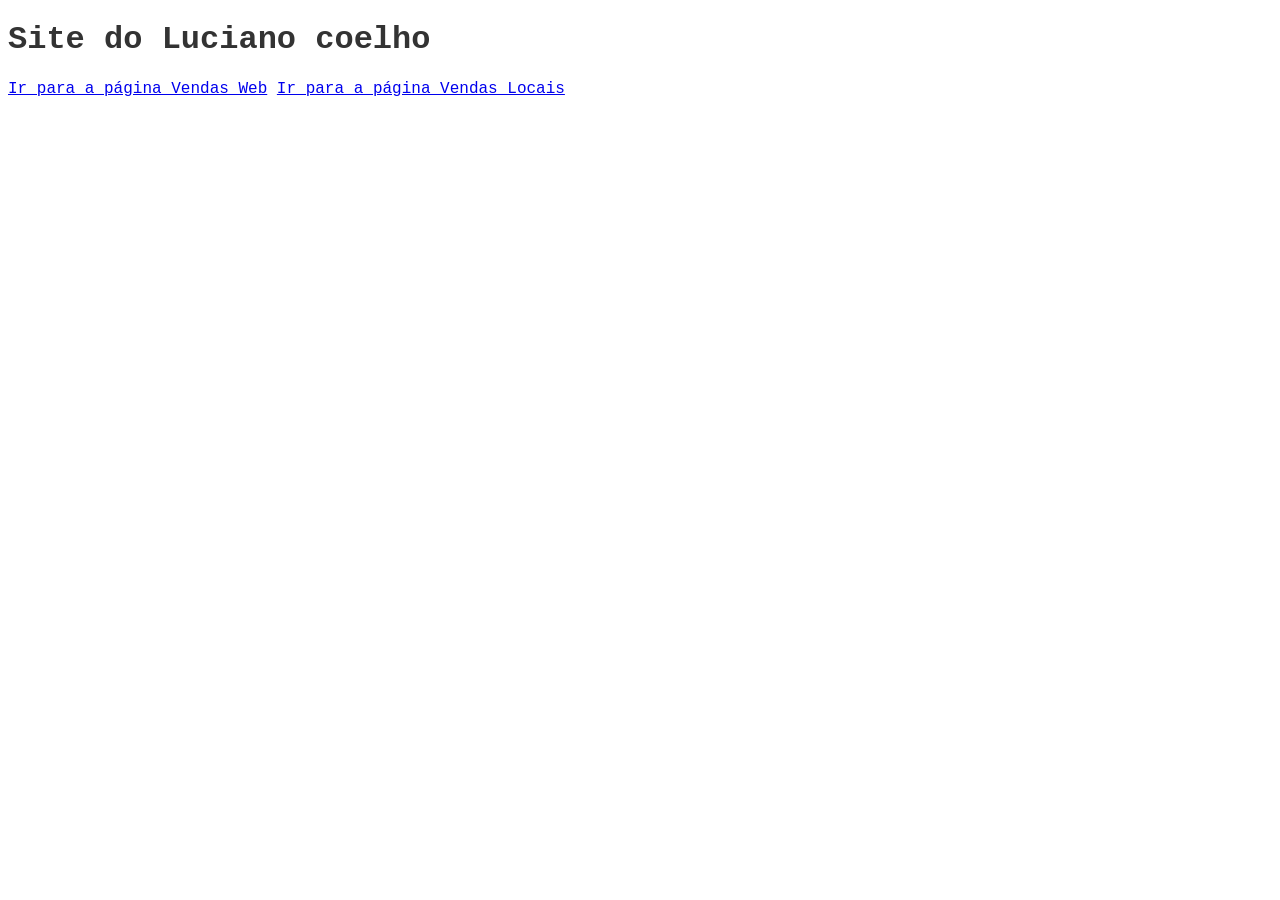
<file: src/index.html>
<!DOCTYPE html>
<html lang="en">
<head>
    <meta charset="UTF-8">
    <meta name="viewport" content="width=device-width, initial-scale=1.0">
    <link rel="stylesheet" href="style.css">
    <title>Luciano do Grau</title>
</head>
<body>
    
        <h1>Site do Luciano coelho</h1>
        <a href="formVendasWeb.html">Ir para a página Vendas Web</a>
        <a href="formVendasLocais.html">Ir para a página Vendas Locais</a>

</body>
</html>
</file>
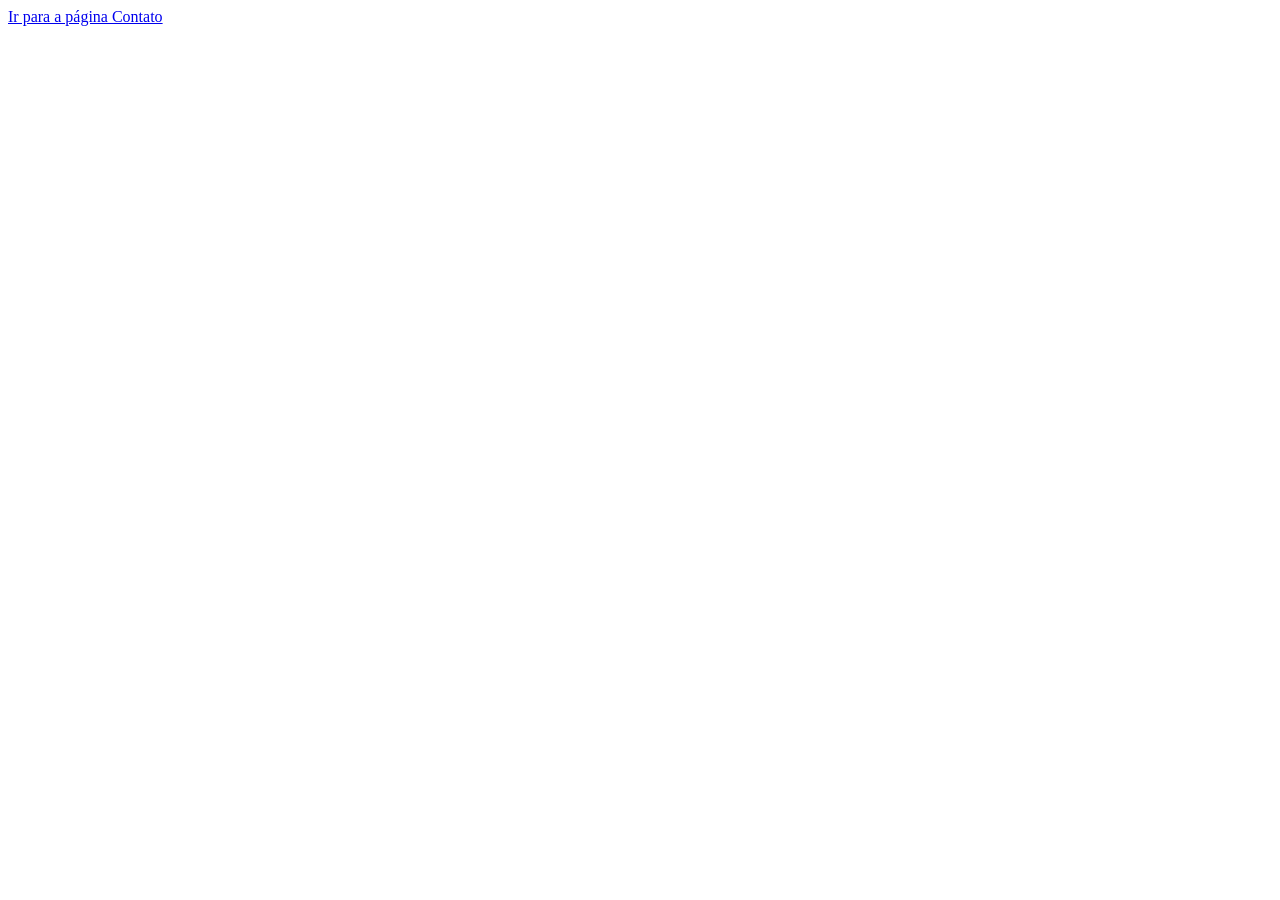
<file: src/formVendasLocais.html>
<!DOCTYPE html>
<html lang="en">
<head>
    <meta charset="UTF-8">
    <meta name="viewport" content="width=device-width, initial-scale=1.0">
    <title>Pedidos luciano do grau</title>
</head>
<body>
    
        <a href="formVendasWeb.html">Ir para a página Contato</a>

</body>
</html>
</file>
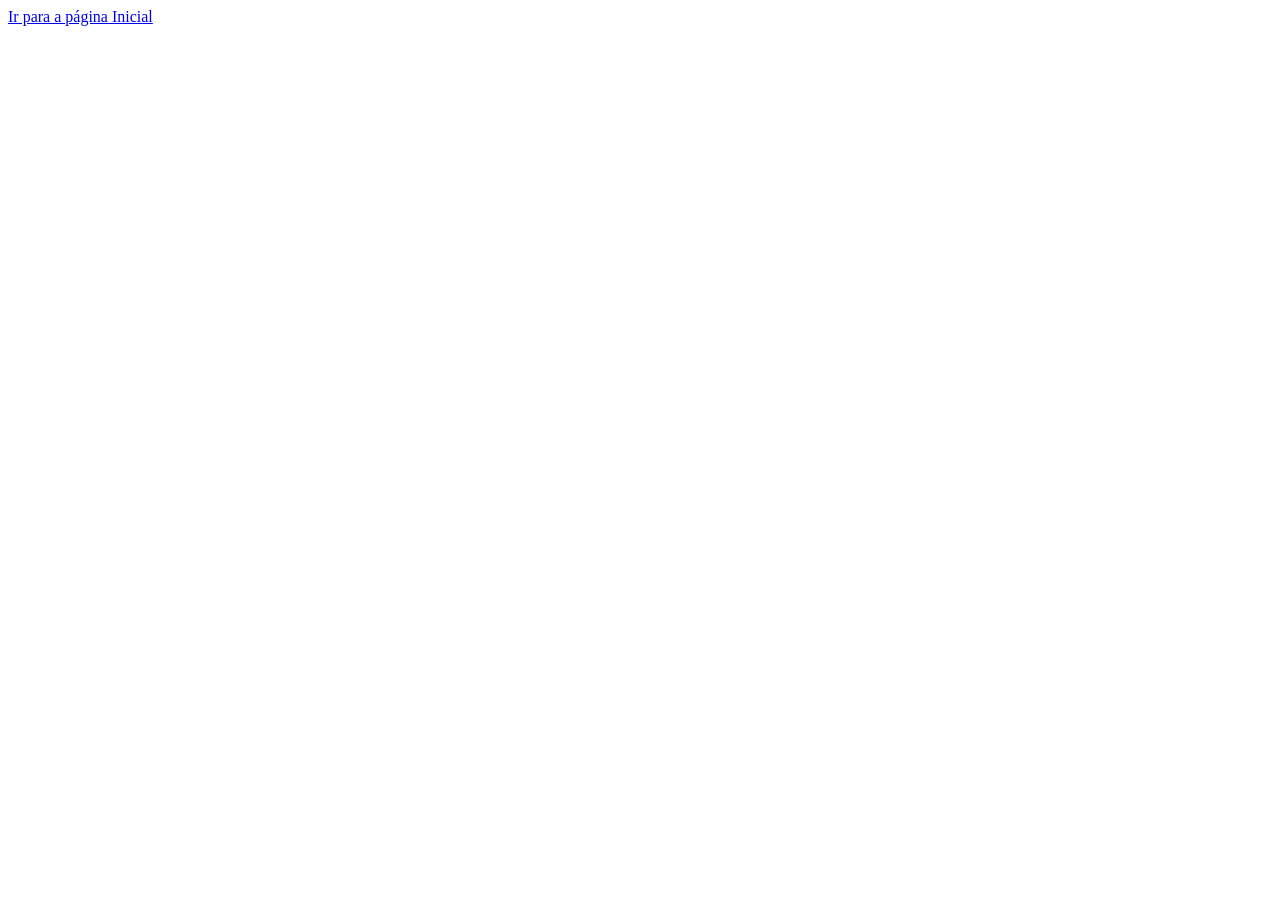
<file: src/formVendasWeb.html>
<!DOCTYPE html>
<html lang="en">
<head>
    <meta charset="UTF-8">
    <meta name="viewport" content="width=device-width, initial-scale=1.0">
    <title>Document</title>
</head>
<body>
    
        <a href="index.html">Ir para a página Inicial</a>

</body>
</html>
</file>
<file: src/style.css>
body {

    font-family: 'Courier New', Courier, monospace;

}

h1 {

    color: #333;

}

p {

    font-size: 18px;

}
</file>
